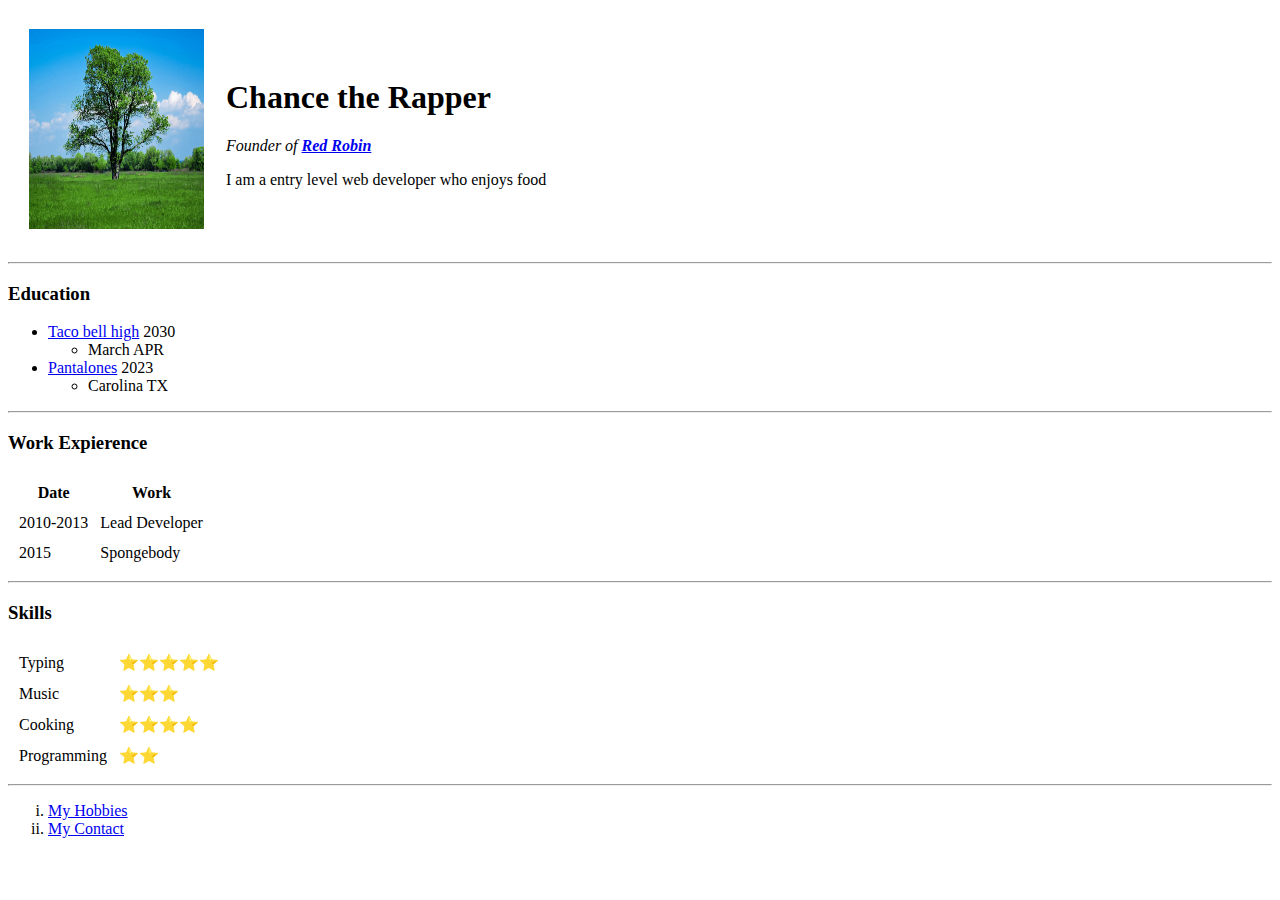
<file: index.html>
<!DOCTYPE html>
<html lang="en">
  <head>
    <meta charset="UTF-8" />
    <meta http-equiv="X-UA-Compatible" content="IE=edge" />
    <meta name="viewport" content="width=device-width, initial-scale=1.0" />
    <title>My Arrival</title>
    <link rel="stylesheet" href="./color.css"
  </head>
  <body>
    <table cellspacing="20">
      <tr>
        <td>
          <img
            src="./the-difference-between-trees-and-shrubs-3269804-hero-a4000090f0714f59a8ec6201ad250d90.jpg"
            alt="Image of tree"
          />
        </td>
        <td>
          <h1>Chance the Rapper</h1>
          <p>
            <em
              >Founder of
              <strong
                ><a href="https://www.redrobin.com/">Red Robin</a></strong
              ></em
            >
          </p>
          <p>I am a entry level web developer who enjoys food</p>
        </td>
      </tr>
    </table>

    <hr />
    <h3>Education</h3>
    <ul>
      <li>
        <a href="#"> Taco bell high</a>
        2030
      </li>
      <ul>
        <li>March APR</li>
      </ul>
      <li>
        <a href="#">Pantalones</a>
        2023
      </li>
      <ul>
        <li>Carolina TX</li>
      </ul>
    </ul>
    <hr size="2" />
    <h3>Work Expierence</h3>

    <table cellspacing="10">
      <thead>
        <tr>
          <th>Date</th>
          <th>Work</th>
        </tr>
      </thead>
      <tbody>
        <tr>
          <td>2010-2013</td>
          <td>Lead Developer</td>
        </tr>
        <tr>
          <td>2015</td>
          <td>Spongebody</td>
        </tr>
      </tbody>
      <tfoot></tfoot>
    </table>
    <hr size="2" />

    <h3>Skills</h3>
    <table cellspacing="10">
      <tr>
        <td>Typing</td>
        <td>⭐⭐⭐⭐⭐</td>
      </tr>
      <tr>
        <td>Music</td>
        <td>⭐⭐⭐</td>
      </tr>
      <tr>
        <td>Cooking</td>
        <td>⭐⭐⭐⭐</td>
      </tr>
      <tr>
        <td>Programming</td>
        <td>⭐⭐</td>
      </tr>
    </table>
    <hr size="2" />
    <ol type="i">
      <li><a href="./Hobbies.html">My Hobbies</a></li>
      <li><a href="./Contact.html">My Contact</a></li>
    </ol>
  </body>
</html>
</file>
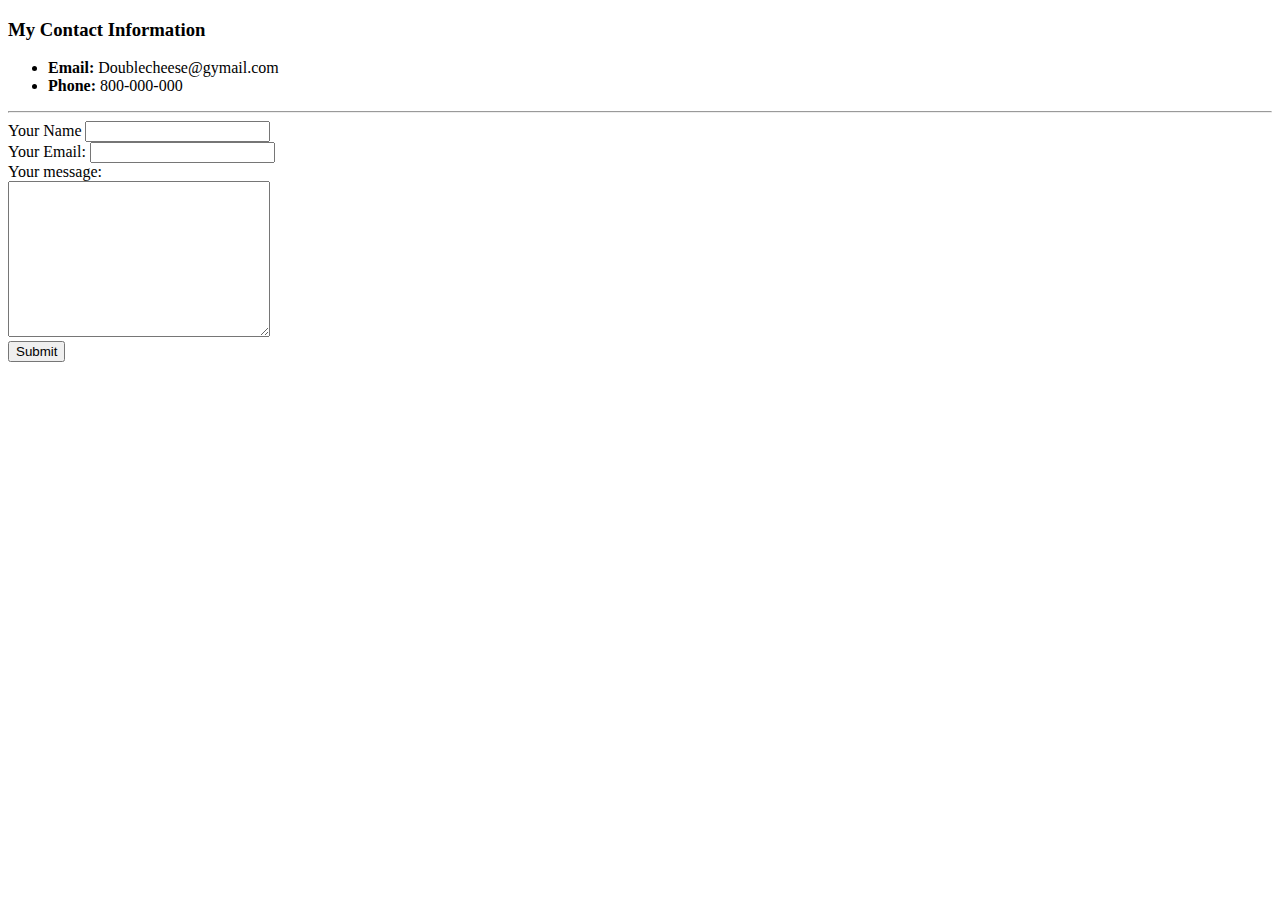
<file: Contact.html>
<!DOCTYPE html>
<html lang="en">
  <head>
    <meta charset="UTF-8" />
    <meta http-equiv="X-UA-Compatible" content="IE=edge" />
    <meta name="viewport" content="width=device-width, initial-scale=1.0" />
    <title>Contact</title>
  </head>
  <body>
    <h3>My Contact Information</h3>
    <ul>
      <li><strong>Email:</strong> Doublecheese@gymail.com</li>
      <li><strong>Phone:</strong> 800-000-000</li>
    </ul>
    <hr />

    <form
      action="mailto:penutbutterjelly@gmail.com"
      method="post"
      enctype="text/plain"
    >
      <label>Your Name</label>
      <input type="text" name="yourName" value="" />
      <br />
      <label>Your Email:</label>
      <input type="email" name="yourEmail" value="" />
      <br />
      <label>Your message:</label>
      <br />
      <textarea name="yourMessage" cols="30" rows="10"></textarea>
      <br />
      <input type="submit" name="" />
    </form>
  </body>
</html>
</file>
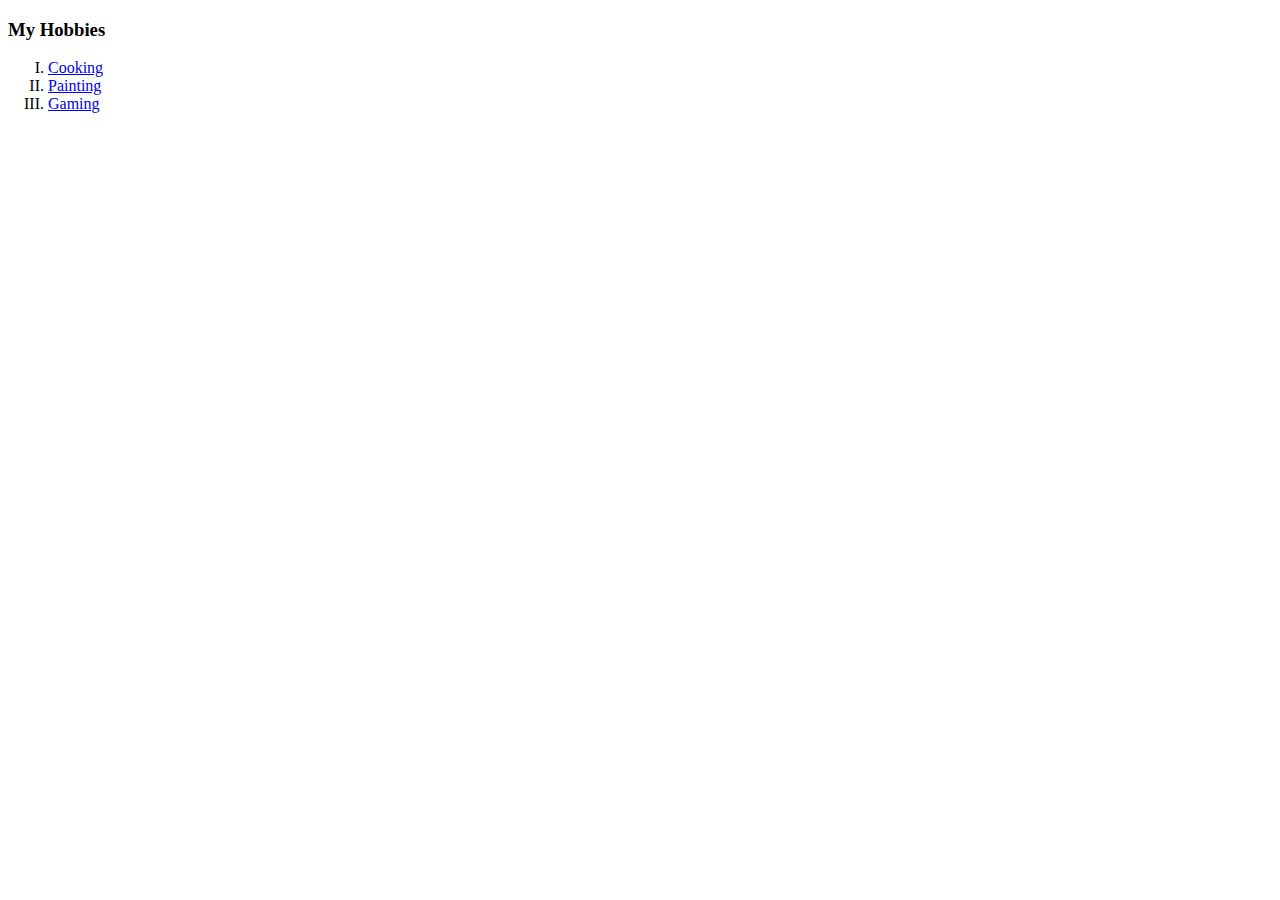
<file: Hobbies.html>
<!DOCTYPE html>
<html lang="en">
  <head>
    <meta charset="UTF-8" />
    <meta http-equiv="X-UA-Compatible" content="IE=edge" />
    <meta name="viewport" content="width=device-width, initial-scale=1.0" />
    <title>My Hobbies</title>
  </head>
  <body>
    <h3>My Hobbies</h3>
    <ol type="I">
      <li><a href="https://www.cookingchanneltv.com/">Cooking</a></li>
      <li><a href="https://www.britannica.com/art/painting">Painting</a></li>
      <li><a href="https://www.theverge.com/games">Gaming</a></li>
    </ol>
  </body>
</html>
</file>
<file: color.css>
img {
  height: 200px;
  width: 175px;
}
</file>
